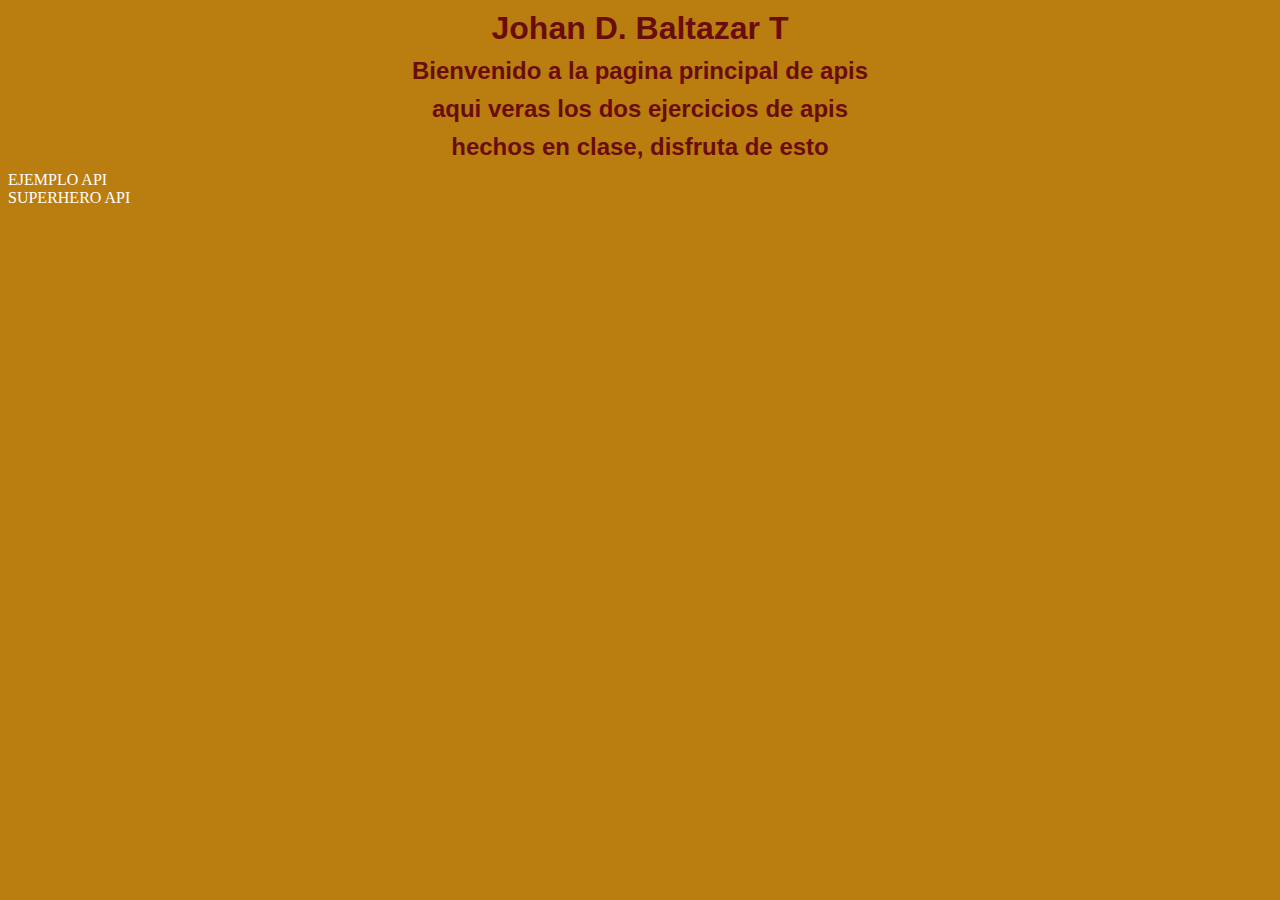
<file: index.html>
<!DOCTYPE html>
<html>
<body>

 <h1>Johan D. Baltazar T</h1>
 <h3>Bienvenido a la pagina principal de apis </h3>
 <h3>aqui veras los dos ejercicios de apis</h3>
 <h3>hechos en clase, disfruta de esto</h3>


 <a href="apiexample.html"> EJEMPLO API </a> <br>
 <a href="shapi.html"> SUPERHERO API </a> <br>
 
 <link rel="stylesheet" href="index.css">
</body>
</html>
</file>
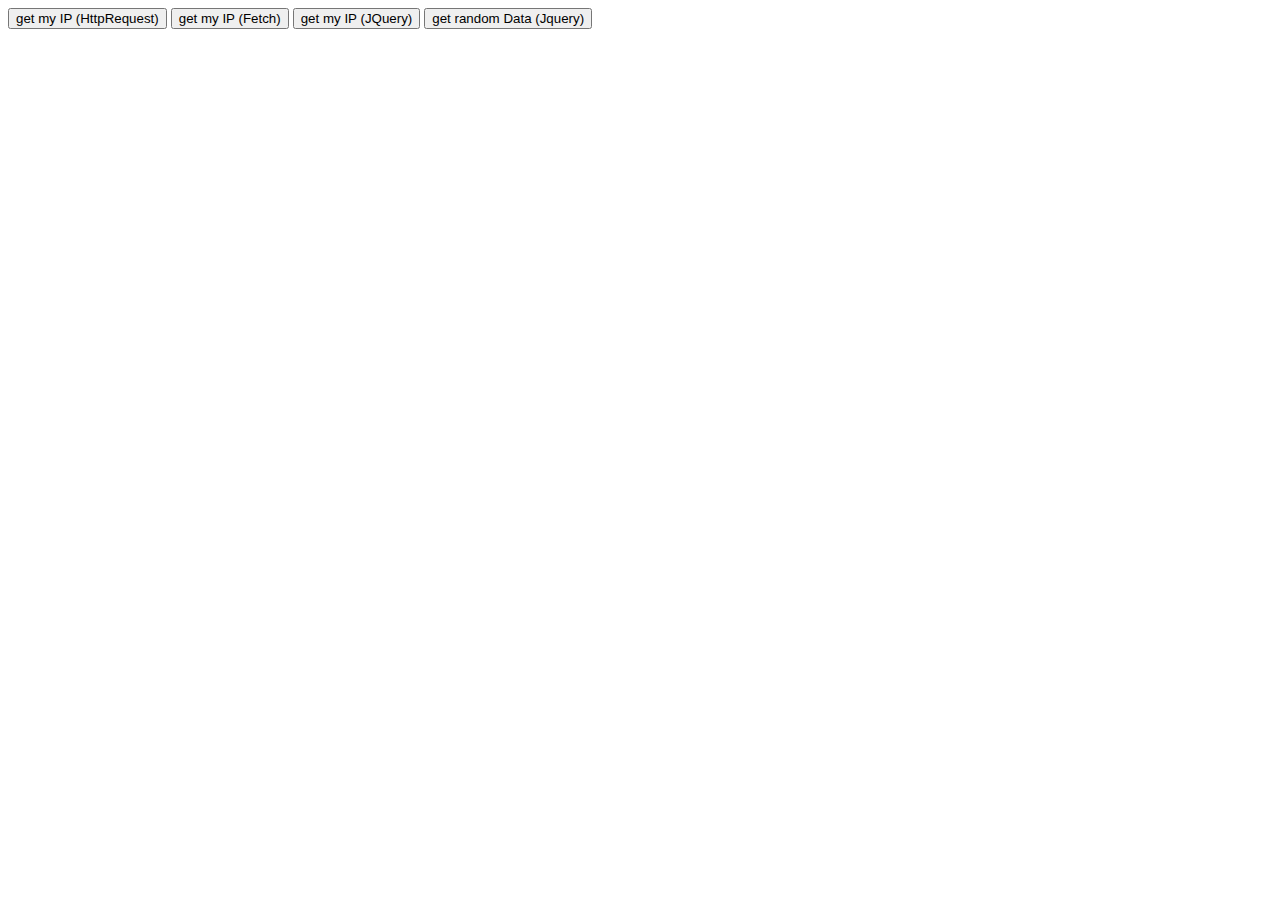
<file: apiexample.html>
<!DOCTYPE html>
<html>
<body>

<button onclick="getMyIpHttp()"> get my IP (HttpRequest) </button>
<button onclick="getMyIpFetch()"> get my IP (Fetch) </button>

<button onclick="getMyIp()"> get my IP (JQuery) </button>
<button onclick="getMyData(8)"> get random Data (Jquery) </button>

<div id="resultado"></div>

<script src="https://ajax.googleapis.com/ajax/libs/jquery/3.7.1/jquery.min.js"></script> 
<script src="apiexample.js"></script>

</body>
</html>
</file>
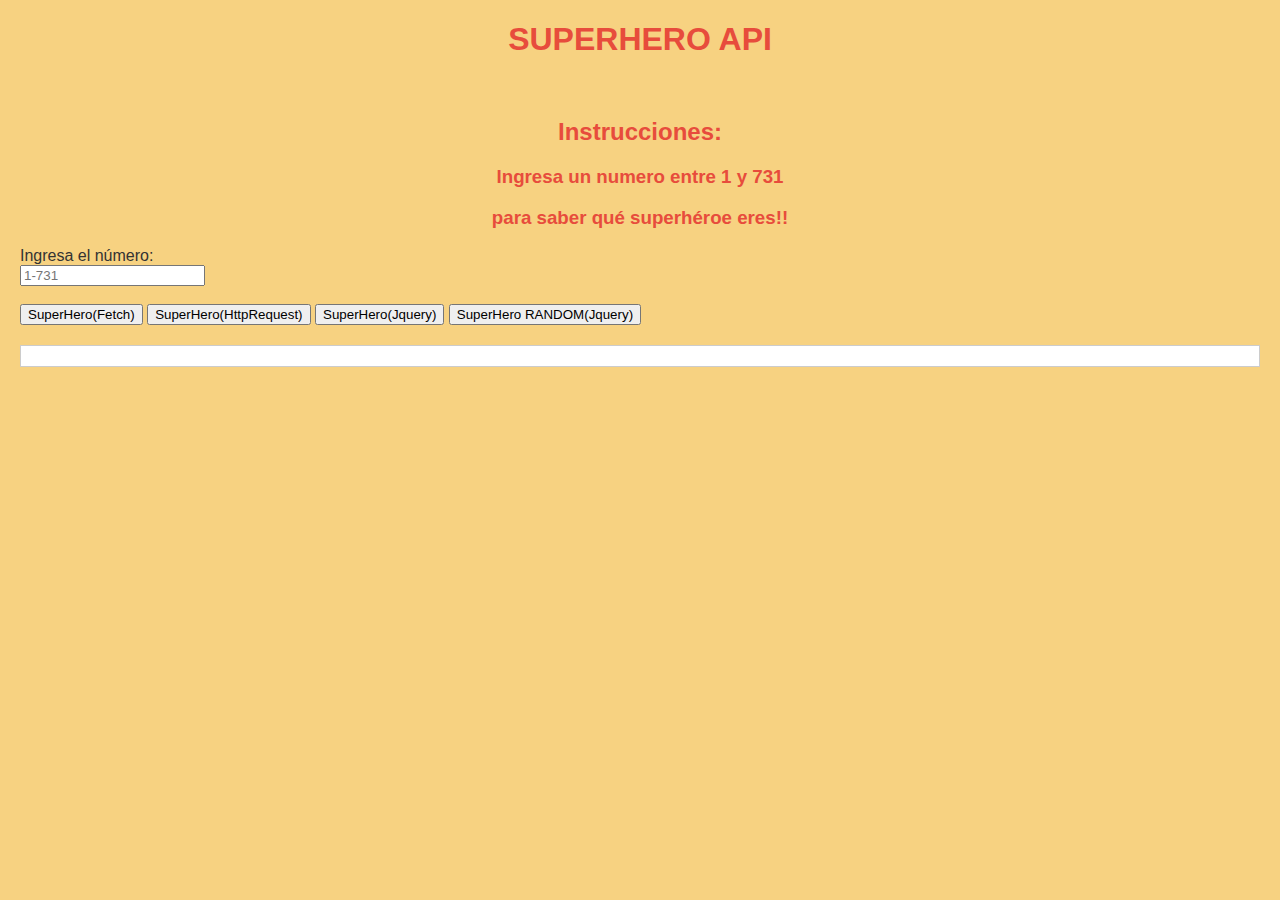
<file: shapi.html>
<!DOCTYPE html>
<html>
<title>SUPERHERO RANDOM</title>
<body>

<h1>SUPERHERO API</h1><br>
<h2>Instrucciones:</h2>
<h3>Ingresa un numero entre 1 y 731 </h3>
<h3>para saber qué superhéroe eres!!</h3>

<label>Ingresa el número:</label><br>
<input type="text" id="characterID" placeholder="1-731"><br><br>

<button onclick="getSuperhero()" data-api-function="SuperHeroAPIFetch">SuperHero(Fetch)</button>
<button onclick="getSuperhero()" data-api-function="SuperHeroAPIHttp">SuperHero(HttpRequest)</button>
<button onclick="getSuperhero()" data-api-function="SuperHeroJquery">SuperHero(Jquery)</button>
<button onclick="getSuperhero()" data-api-function="SuperHeroRandom">SuperHero RANDOM(Jquery)</button>

<div id="resultado"></div>

<script src="https://ajax.googleapis.com/ajax/libs/jquery/3.6.0/jquery.min.js"></script>
<script src="shapi.js"></script>
<link rel="stylesheet" href="shapi.css">

</body>
</html>
</file>
<file: index.css>
body {
  background-color: #b97d10; 
}

h1, h2, h3 {
  font-family: Arial, sans-serif; 
  font-weight: bold; 
  text-align: center; 
  color: #6a0c0b;
}

h1, h2, h3 {
  margin: 10px;
}

h1 {
  font-size: 2em;
}

h2, h3 {
  font-size: 1.5em;
}

a {
  color: #ffffff;
  text-decoration: none; 
}


a:hover {
  color: #ff6666; 
}

button {
  display: block;
  margin: 0 auto;
  color: #f7d281;
}
</file>
<file: shapi.css>
body {
  font-family: sans-serif;
  margin: 20px;
  color: #333;
}

h1, h2, h3 {
  text-align: center;
}

h2 {
  margin-top: 20px;
}

p {
  margin-bottom: 10px;
}

#resultado {
  border: 1px solid #ccc;
  padding: 10px;
  margin-top: 20px;
}

table {
  width: 100%;
  border-collapse: collapse;
}

th, td {
  border: 1px solid #ddd;
  padding: 5px;
}

th {
  text-align: left;
}

body {
  background-color: #f7d281;
}

h1, h2, h3 {
  color: #e74c3c;
}

#resultado {
  background-color: #fff;
}

table th {
  background-color: #e74c3c;
  color: #fff;
}

table td {
  background-color: #f7f7f7;
}

#resultado img {
  max-width: 250px; 
  max-height: 250px; 
  margin: auto;
}
</file>
